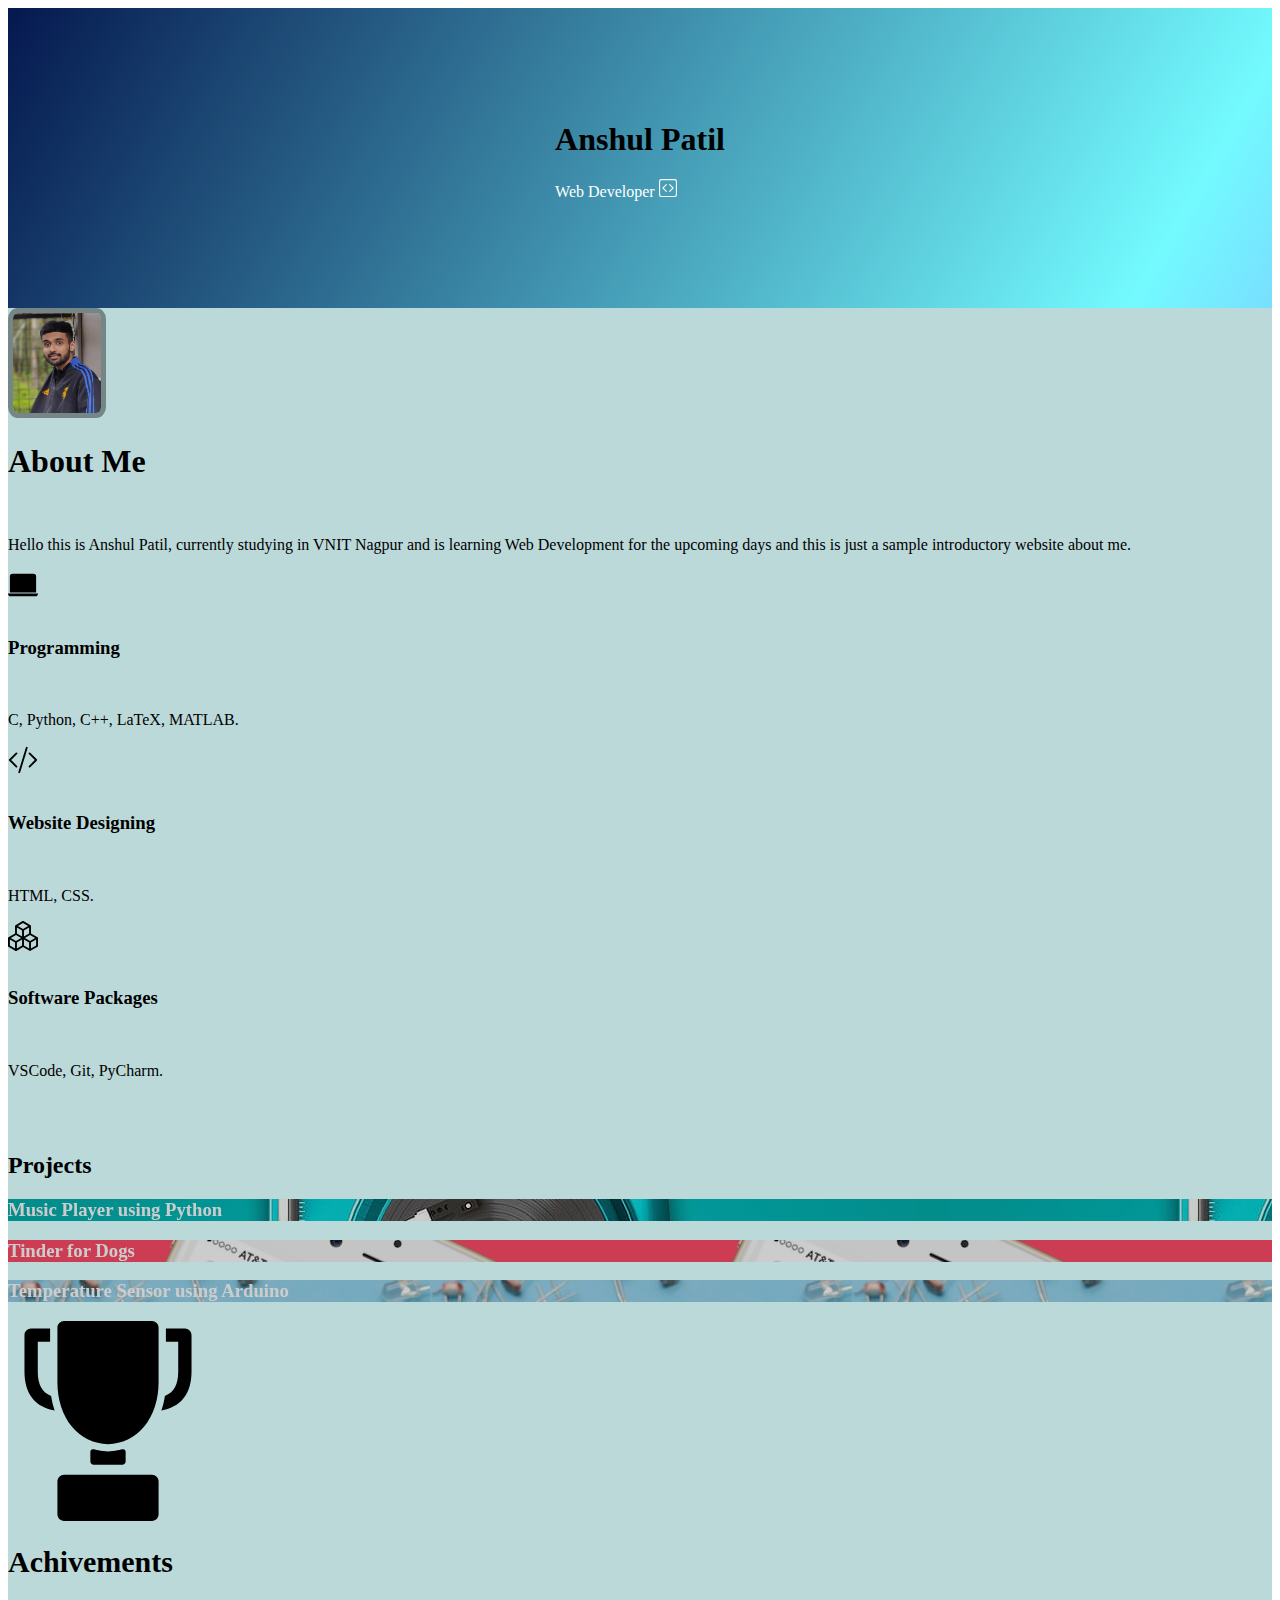
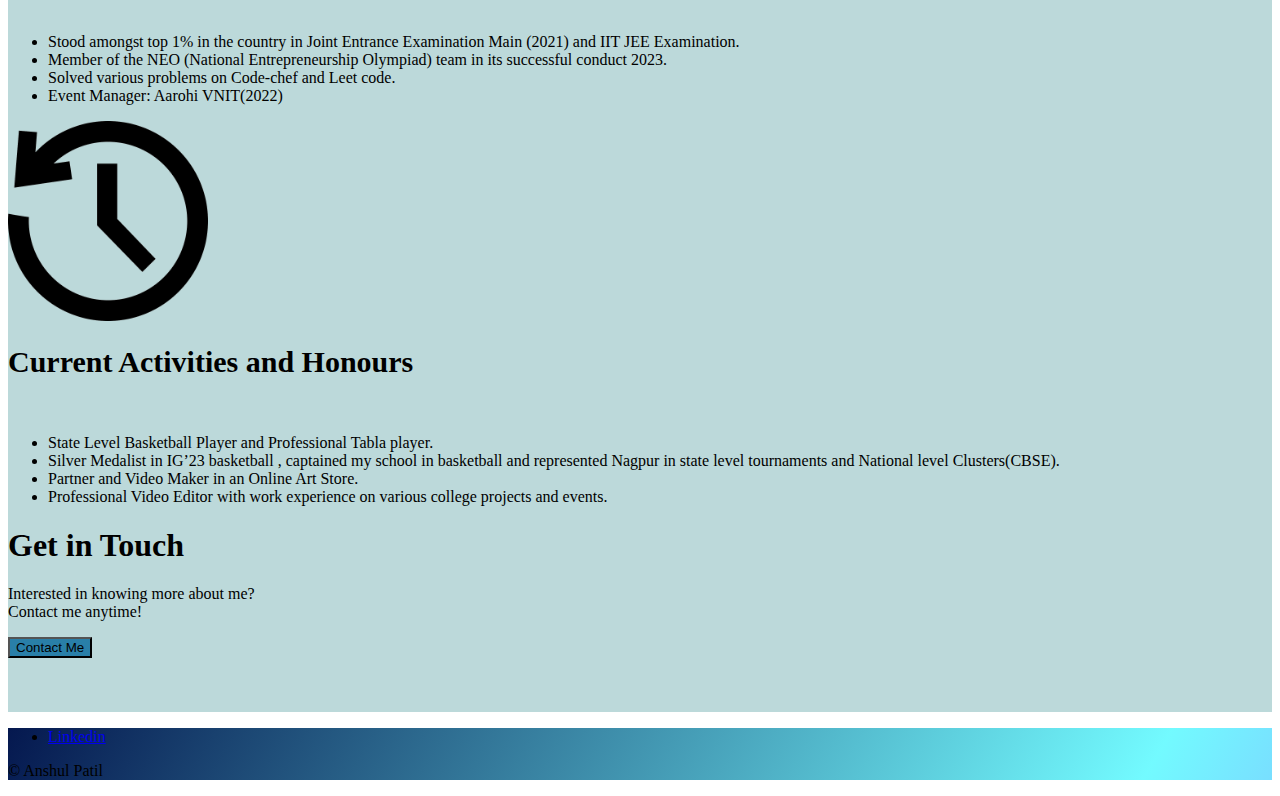
<file: index.html>
<!doctype html>
<html lang="en">

<head>
<meta charset="utf-8">
<meta name="viewport" content="width=device-width, initial-scale=1">
<title>Bootstrap</title>
<link href="https://cdn.jsdelivr.net/npm/bootstrap@5.3.0/dist/css/bootstrap.min.css" 
rel="stylesheet" 
integrity="sha384-9ndCyUaIbzAi2FUVXJi0CjmCapSmO7SnpJef0486qhLnuZ2cdeRhO02iuK6FUUVM" crossorigin="anonymous">
<link rel="stylesheet" href="./style.css">

</head>

<body>

<!--first section-->
    <section id="hero" >
        
        <div class="container1 gradient-background">
        <div class=" pb-5  pt-5 text-center">
            <h1 class="display-5 fw-bold text-body-emphasis">Anshul Patil</h1>
            <div class="col-lg-6 mx-auto">
            <p class="lead">Web Developer <svg height="18px" xmlns="http://www.w3.org/2000/svg"  fill="currentColor" class="bi bi-code-square" viewBox="0 0 16 16">
                <path d="M14 1a1 1 0 0 1 1 1v12a1 1 0 0 1-1 1H2a1 1 0 0 1-1-1V2a1 1 0 0 1 1-1h12zM2 0a2 2 0 0 0-2 2v12a2 2 0 0 0 2 2h12a2 2 0 0 0 2-2V2a2 2 0 0 0-2-2H2z"/>
                <path d="M6.854 4.646a.5.5 0 0 1 0 .708L4.207 8l2.647 2.646a.5.5 0 0 1-.708.708l-3-3a.5.5 0 0 1 0-.708l3-3a.5.5 0 0 1 .708 0zm2.292 0a.5.5 0 0 0 0 .708L11.793 8l-2.647 2.646a.5.5 0 0 0 .708.708l3-3a.5.5 0 0 0 0-.708l-3-3a.5.5 0 0 0-.708 0z"/>
            </svg></p>
            <div class="d-grid gap-2 d-sm-flex justify-content-sm-center"></div>
            </div>
        </div>
    </div>
    </section>



    <!--second section-->
    <section id="backcolor">
    <section>
    <div class="container col-xxl-8 px-4 py-5">
        <div class="row flex-lg-row-reverse align-items-center g-5 py-5">
        <div class="col-10 col-sm-8 col-lg-6">
            <img src="./anshulpic.jpg" id="profile" class="d-block mx-lg-auto img-fluid" alt="Bootstrap Themes" height="100px" loading="lazy">
        </div>
        <div class="col-lg-6">
            <h1 class="display-5 fw-bold text-body-emphasis lh-1 mb-3 pb-2 border-bottom">About Me</h1><br/>
            <p class="lead">Hello this is Anshul Patil, currently studying in VNIT Nagpur and is
                learning Web Development for the upcoming days and this is just a
                sample introductory website about me.</p>
            <div class="d-grid gap-2 d-md-flex justify-content-md-start">
        
        </div>
        </div>
        </div>
    </div>
    </section>


    <!--third section-->
    
    <div class="container mt-5">
        <div class="row g-4 py-5 row-cols-1 row-cols-lg-3">
        <div class="col d-flex align-items-start">
            <div
            class="icon-square text-body-emphasis bg-body-secondary d-inline-flex align-items-center justify-content-center fs-4 flex-shrink-0 me-3">
            <svg xmlns="http://www.w3.org/2000/svg"  height="30" fill="currentColor" class="bi bi-laptop-fill" viewBox="0 0 16 16">
                <path d="M2.5 2A1.5 1.5 0 0 0 1 3.5V12h14V3.5A1.5 1.5 0 0 0 13.5 2h-11zM0 12.5h16a1.5 1.5 0 0 1-1.5 1.5h-13A1.5 1.5 0 0 1 0 12.5z"/>
            </svg>
            </div>
            <div>
            <h3 class="fs-2">Programming</h3><br>
            <p class="lead">C, Python, C++, LaTeX, MATLAB.</p>

            </div>
        </div>
        <div class="col d-flex align-items-start">
            <div
            class="icon-square text-body-emphasis bg-body-secondary d-inline-flex align-items-center justify-content-center fs-4 flex-shrink-0 me-3">
            <svg xmlns="http://www.w3.org/2000/svg" height="30" fill="currentColor" class="bi bi-code-slash" viewBox="0 0 16 16">
                <path d="M10.478 1.647a.5.5 0 1 0-.956-.294l-4 13a.5.5 0 0 0 .956.294l4-13zM4.854 4.146a.5.5 0 0 1 0 .708L1.707 8l3.147 3.146a.5.5 0 0 1-.708.708l-3.5-3.5a.5.5 0 0 1 0-.708l3.5-3.5a.5.5 0 0 1 .708 0zm6.292 0a.5.5 0 0 0 0 .708L14.293 8l-3.147 3.146a.5.5 0 0 0 .708.708l3.5-3.5a.5.5 0 0 0 0-.708l-3.5-3.5a.5.5 0 0 0-.708 0z"/>
            </svg>
            </div>
            <div>
            <h3 class="fs-2">Website Designing </h3><br>
            <p class="lead">HTML, CSS.</p>

            </div>
        </div>
        <div class="col d-flex align-items-start">
            <div
            class="icon-square text-body-emphasis bg-body-secondary d-inline-flex align-items-center justify-content-center fs-4 flex-shrink-0 me-3">
            <svg xmlns="http://www.w3.org/2000/svg" height="30" fill="currentColor" class="bi bi-boxes" viewBox="0 0 16 16">
                <path d="M7.752.066a.5.5 0 0 1 .496 0l3.75 2.143a.5.5 0 0 1 .252.434v3.995l3.498 2A.5.5 0 0 1 16 9.07v4.286a.5.5 0 0 1-.252.434l-3.75 2.143a.5.5 0 0 1-.496 0l-3.502-2-3.502 2.001a.5.5 0 0 1-.496 0l-3.75-2.143A.5.5 0 0 1 0 13.357V9.071a.5.5 0 0 1 .252-.434L3.75 6.638V2.643a.5.5 0 0 1 .252-.434L7.752.066ZM4.25 7.504 1.508 9.071l2.742 1.567 2.742-1.567L4.25 7.504ZM7.5 9.933l-2.75 1.571v3.134l2.75-1.571V9.933Zm1 3.134 2.75 1.571v-3.134L8.5 9.933v3.134Zm.508-3.996 2.742 1.567 2.742-1.567-2.742-1.567-2.742 1.567Zm2.242-2.433V3.504L8.5 5.076V8.21l2.75-1.572ZM7.5 8.21V5.076L4.75 3.504v3.134L7.5 8.21ZM5.258 2.643 8 4.21l2.742-1.567L8 1.076 5.258 2.643ZM15 9.933l-2.75 1.571v3.134L15 13.067V9.933ZM3.75 14.638v-3.134L1 9.933v3.134l2.75 1.571Z"/>
            </svg>
            </div>
            <div>
            <h3 class="fs-2">Software Packages</h3><br>
            <p class="lead">VSCode, Git, PyCharm.</p>

            </div>
        </div>
        </div>
    </div><br><br>

        <!--fourth section-->

        <div class="container px-4 py-5" id="custom-cards">
            <h2 class="pb-2 border-bottom fw-bold">Projects</h2>
        
            <div class="row row-cols-1 row-cols-lg-3 align-items-stretch g-4 py-5">
            <div class="col">
                <div class="card card-cover h-100 overflow-hidden text-bg-dark rounded-4 shadow-lg" style="background-image: url('./music.jpg'); filter:brightness(80%); ">
                <div class="d-flex flex-column h-100 p-5 pb-3 text-white text-shadow-1">
                    <a href="./htmlpages/musicplayer.html" style="text-decoration:none;"><h3 class="pt-5 mt-5 mb-4 display-6 lh-1 fw-bold ">Music Player using Python</h3></a>
                    
                </div>
                </div>
            </div>
        
        <div class="col">
                <div class="card card-cover h-100 overflow-hidden text-bg-dark rounded-4 shadow-lg" id="try" style="background-image: url('./dog.png'); filter:brightness(80%);  ">
            <div class="d-flex flex-column h-100 p-5 pb-3 text-white text-shadow-1">
                <a href="./htmlpages/tinder.html" style="text-decoration:none;"><h3 class="pt-5 mt-5 mb-4 display-6 lh-1 fw-bold ">Tinder for Dogs</h3></a>
                    
            </div>
                </div>
        </div>
        
            <div class="col">
                <div class="card card-cover h-100 overflow-hidden text-bg-dark rounded-4 shadow-lg" style="background-image: url('arduino.jfif');  filter:brightness(80%);">
                <div class="d-flex flex-column h-100 p-5 pb-3 text-shadow-1">
                    <a href="./htmlpages/temperature.html" style="text-decoration:none;"><h3 class="pt-5 mt-5 mb-4 display-6 lh-1 fw-bold ">Temperature Sensor using Arduino</h3></a>
                    
                </div>
                </div>
            </div>
            </div>
        </div>


        <!--fifth section-->
        
        <div class="container col-xxl-8 px-4 py-5">
            <div class="row flex-lg-row-reverse align-items-center g-5 py-5">
            <div class="col-10 col-sm-8 col-lg-6">
                <img src="./trophy.svg" id="trophy" class="d-block mx-lg-auto img-fluid" alt="Bootstrap Themes" loading="lazy">
            </div>
            <div class="col-lg-6">
                <h1 class="display-5 fw-bold text-body-emphasis lh-1 mb-3 border-bottom" id="about">Achivements</h1><br>
                <ul class="lead">
                    <li>Stood amongst top 1% in the country in Joint Entrance Examination Main (2021) and IIT JEE Examination.</li>
                    <li>Member of the NEO (National Entrepreneurship Olympiad) team in its successful conduct 2023.</li>
                    <li>Solved various problems on Code-chef and Leet code.</li>
                    <li>Event Manager: Aarohi VNIT(2022)</li>
                </ul>
                <div class="d-grid gap-2 d-md-flex justify-content-md-start">
                
                </div>
            </div>
            </div>
        </div>
        
        <!--sixth section-->
        
        <div class="container col-xxl-8 px-4 py-5">
            <div class="row flex-lg-row-reverse align-items-center g-5 py-5">
            <div class="col-10 col-sm-8 col-lg-6">
                <img src="./activity.png" id="trophy" class="d-block mx-lg-auto img-fluid" alt="Bootstrap Themes" loading="lazy">
            </div>
            <div class="col-lg-6">
                <h1 class="display-5 fw-bold text-body-emphasis lh-1 mb-3 border-bottom" id="about">Current Activities and Honours</h1><br>
                <ul class="lead">
                    <li>State Level Basketball Player and Professional Tabla player.</li>
                    <li>Silver Medalist in IG’23 basketball , captained my school in basketball and represented 
                        Nagpur in state level tournaments and National level Clusters(CBSE).
                        </li>
                    <li>Partner and Video Maker in an Online Art Store.</li>
                    <li>Professional Video Editor with work experience on various college projects and events.</li>
                </ul>
                <div class="d-grid gap-2 d-md-flex justify-content-md-start">
                
                </div>
            </div>
            </div>
        </div>

        <!--seventh-section-->

        <div class="container ">
            <div class="position-relative p-1 text-center text-muted   rounded-5">
            <h1 class="text-body-emphasis border-bottom">Get in Touch</h1>
            <p class="col-lg-6 mx-auto mb-6 lead">
                Interested in knowing more about me?<br>
                Contact me anytime!
            </p>
            <a href="mailto:modernanshul@gmail.com"><button class="btn btn-secondary #4cf9ffc8" type="button" fdprocessedid="ar1maj" style="background-color: #297fa8">
                Contact Me
            </button></a><br><br><br><br>
            </div>
        </div>
    </section>
        
        <!--eighth-section-->
        <div class=" gradient-background">
            <footer class="py-3">
            <ul class="nav justify-content-center pb-3 mb-3">
                <li class="nav-item lead"><a href="https://www.linkedin.com/in/anshul-patil-799202239" class="nav-link px-2 text-body-secondary">Linkedin</a></li>
            </ul>
            <p class="text-center text-body-secondary lead">© Anshul Patil</p>
            </footer>
        </div>


    <script src="https://cdn.jsdelivr.net/npm/bootstrap@5.3.0/dist/js/bootstrap.bundle.min.js" 
    integrity="sha384-geWF76RCwLtnZ8qwWowPQNguL3RmwHVBC9FhGdlKrxdiJJigb/j/68SIy3Te4Bkz"
    crossorigin="anonymous"></script>
</body>
</html>
</file>
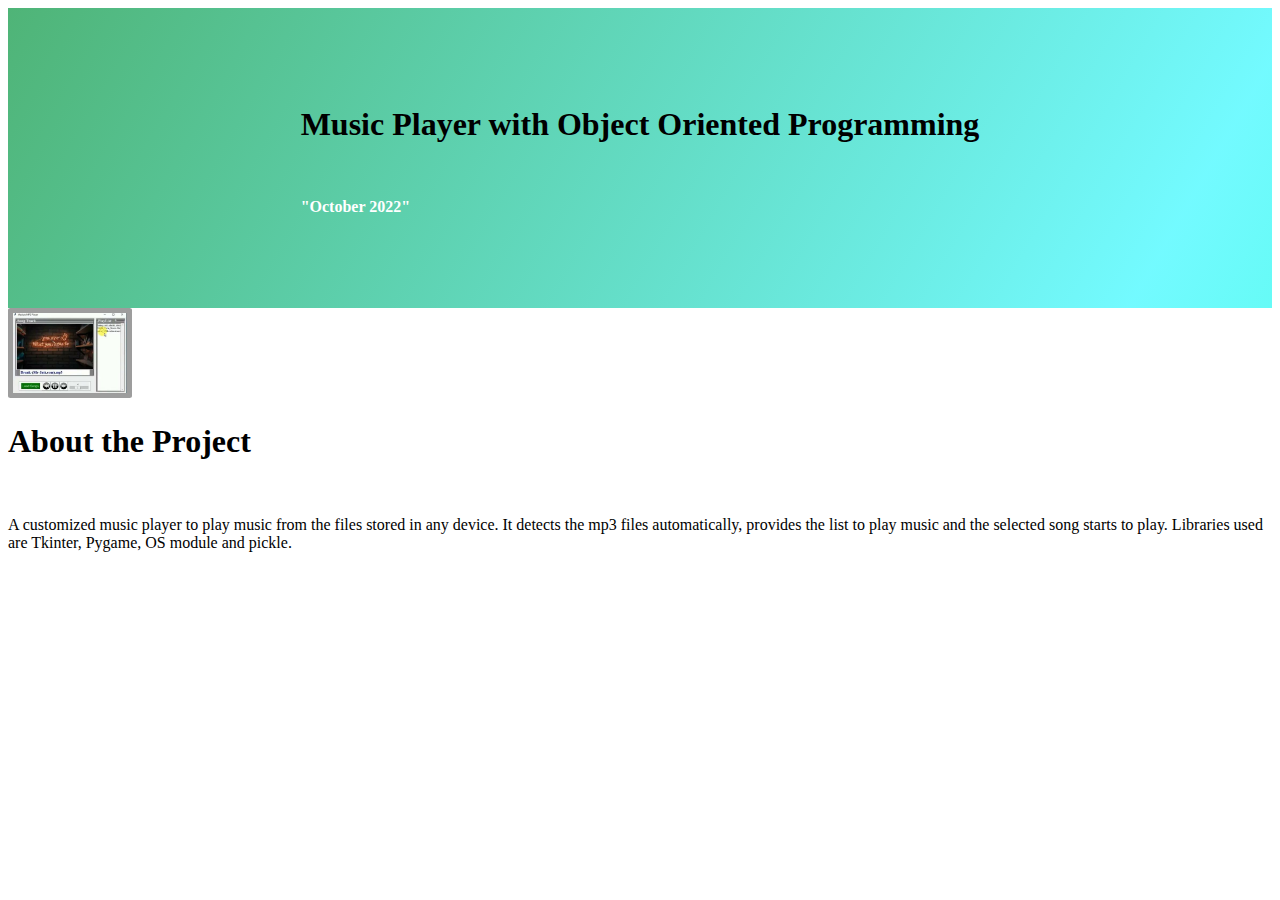
<file: htmlpages/musicplayer.html>
<!doctype html>
<html lang="en">

<head>
<meta charset="utf-8">
<meta name="viewport" content="width=device-width, initial-scale=1">
<title>Music Player</title>
<link href="https://cdn.jsdelivr.net/npm/bootstrap@5.3.0/dist/css/bootstrap.min.css" 
rel="stylesheet" 
integrity="sha384-9ndCyUaIbzAi2FUVXJi0CjmCapSmO7SnpJef0486qhLnuZ2cdeRhO02iuK6FUUVM" crossorigin="anonymous">
<link rel="stylesheet" href="./musicplayer.css">

</head>
<body>

<!--first section-->
<section id="hero" >
        
    <div class="container1 gradient-background">
    <div class=" pb-5  pt-5 text-center">
        <h1 class="display-5 fw-bold text-body-emphasis">Music Player with Object Oriented Programming</h1><br>
        <div class="col-lg-6 mx-auto">
        <p class="lead"><b>"October 2022"</b></p>
        <div class="d-grid gap-2 d-sm-flex justify-content-sm-center"></div>
        </div>
    </div>
</div>
</section>

<!--second section-->
<section>
    <div class="container col-xxl-8 px-4 py-5">
        <div class="row flex-lg-row-reverse align-items-center g-5 py-5">
        <div class="col-10 col-sm-8 col-lg-6">
            <img src="./player.jpg" id="profile" class="d-block mx-lg-auto img-fluid" alt="Bootstrap Themes" height="80px" loading="lazy">
        </div>
        <div class="col-lg-6">
            <h1 class="display-5 fw-bold text-body-emphasis lh-1 mb-3 pb-2 border-bottom">About the Project</h1><br/>
            <p class="lead">A customized music player to play music from the files stored in any device. It detects the mp3 files automatically, 
                provides the list to play music and the selected song starts to play. Libraries used are Tkinter, Pygame, OS module and pickle. </p>
            <div class="d-grid gap-2 d-md-flex justify-content-md-start">
        
        </div>
        </div>
        </div>
    </div>
    </section>





    <script src="https://cdn.jsdelivr.net/npm/bootstrap@5.3.0/dist/js/bootstrap.bundle.min.js" 
    integrity="sha384-geWF76RCwLtnZ8qwWowPQNguL3RmwHVBC9FhGdlKrxdiJJigb/j/68SIy3Te4Bkz"
    crossorigin="anonymous"></script>
</body>
</html>
</file>
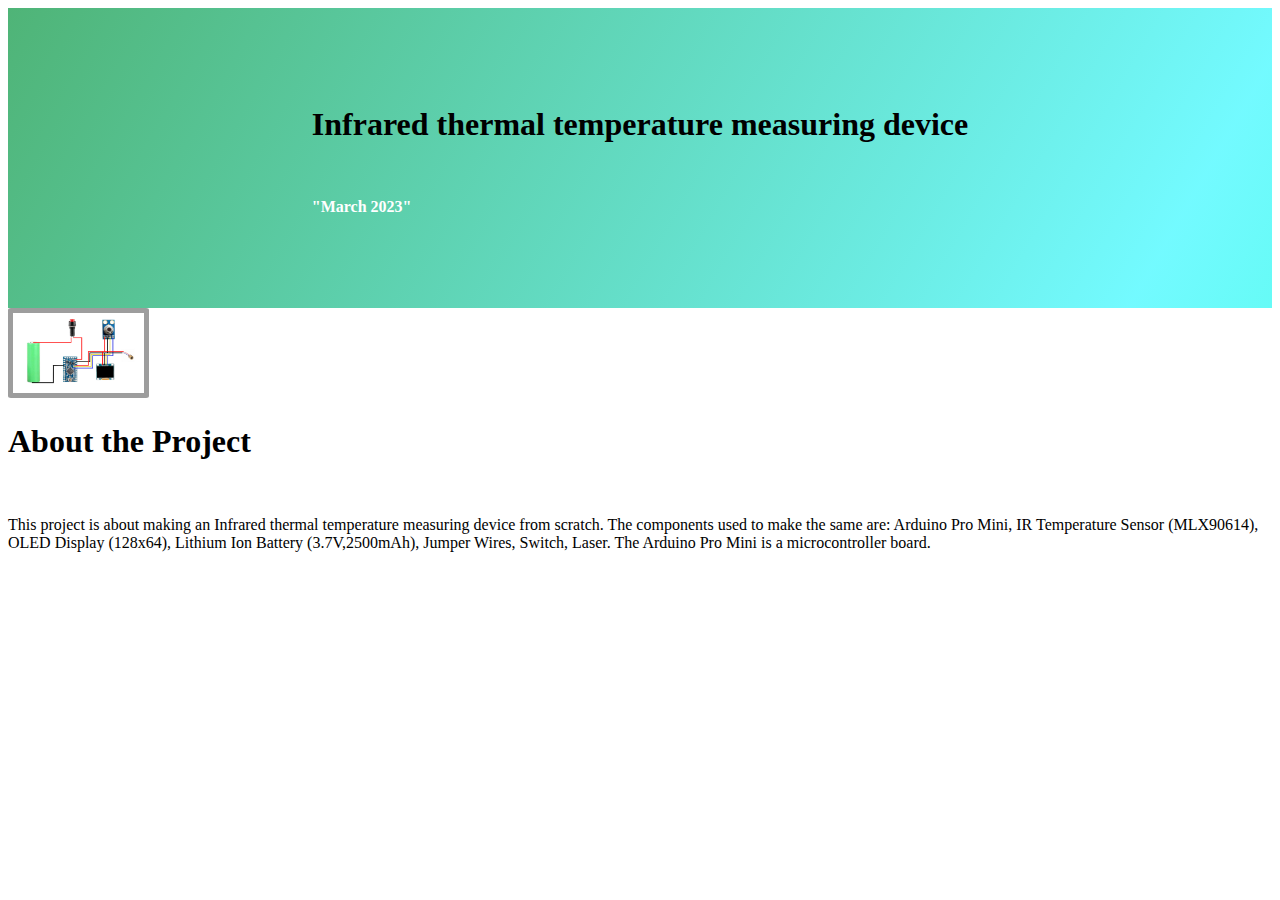
<file: htmlpages/temperature.html>
<!doctype html>
<html lang="en">

<head>
<meta charset="utf-8">
<meta name="viewport" content="width=device-width, initial-scale=1">
<title>Music Player</title>
<link href="https://cdn.jsdelivr.net/npm/bootstrap@5.3.0/dist/css/bootstrap.min.css" 
rel="stylesheet" 
integrity="sha384-9ndCyUaIbzAi2FUVXJi0CjmCapSmO7SnpJef0486qhLnuZ2cdeRhO02iuK6FUUVM" crossorigin="anonymous">
<link rel="stylesheet" href="./temperature.css">

</head>
<body>

<!--first section-->
<section id="hero" >
        
    <div class="container1 gradient-background">
    <div class=" pb-5  pt-5 text-center">
        <h1 class="display-5 fw-bold text-body-emphasis">Infrared thermal temperature measuring device</h1><br>
        <div class="col-lg-6 mx-auto">
        <p class="lead"><b>"March 2023"</b></p>
        <div class="d-grid gap-2 d-sm-flex justify-content-sm-center"></div>
        </div>
    </div>
</div>
</section>

<!--second section-->
<section>
    <div class="container col-xxl-8 px-4 py-5">
        <div class="row flex-lg-row-reverse align-items-center g-5 py-5">
        <div class="col-10 col-sm-8 col-lg-6">
            <img src="./temp.png" id="profile" class="d-block mx-lg-auto img-fluid" alt="Bootstrap Themes" height="80px" loading="lazy">
        </div>
        <div class="col-lg-6">
            <h1 class="display-5 fw-bold text-body-emphasis lh-1 mb-3 pb-2 border-bottom">About the Project</h1><br/>
            <p class="lead">This project is about making an Infrared thermal temperature measuring device from scratch. The components used to make the same are: Arduino Pro Mini, IR Temperature Sensor (MLX90614), OLED Display
                (128x64), Lithium Ion Battery (3.7V,2500mAh), Jumper Wires,
                Switch, Laser. The Arduino Pro Mini is a microcontroller board. </p>
            <div class="d-grid gap-2 d-md-flex justify-content-md-start">
        
        </div>
        </div>
        </div>
    </div>
    </section>
</file>
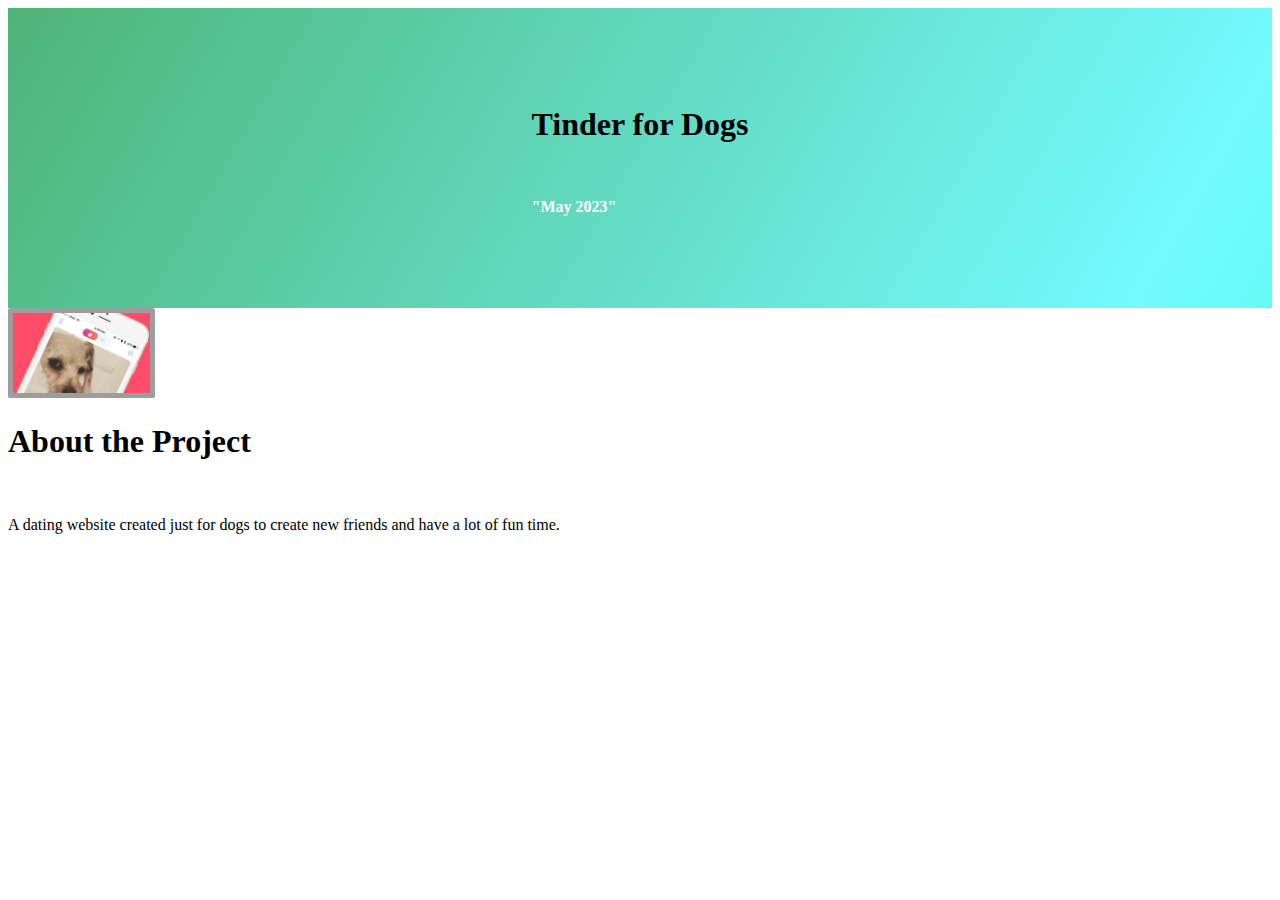
<file: htmlpages/tinder.html>
<!doctype html>
<html lang="en">

<head>
<meta charset="utf-8">
<meta name="viewport" content="width=device-width, initial-scale=1">
<title>Music Player</title>
<link href="https://cdn.jsdelivr.net/npm/bootstrap@5.3.0/dist/css/bootstrap.min.css" 
rel="stylesheet" 
integrity="sha384-9ndCyUaIbzAi2FUVXJi0CjmCapSmO7SnpJef0486qhLnuZ2cdeRhO02iuK6FUUVM" crossorigin="anonymous">
<link rel="stylesheet" href="./tinder.css">

</head>
<body>

<!--first section-->
<section id="hero" >
        
    <div class="container1 gradient-background">
    <div class=" pb-5  pt-5 text-center">
        <h1 class="display-5 fw-bold text-body-emphasis">Tinder for Dogs</h1><br>
        <div class="col-lg-6 mx-auto">
        <p class="lead"><b>"May 2023"</b></p>
        <div class="d-grid gap-2 d-sm-flex justify-content-sm-center"></div>
        </div>
    </div>
</div>
</section>

<!--second section-->
<section>
    <div class="container col-xxl-8 px-4 py-5">
        <div class="row flex-lg-row-reverse align-items-center g-5 py-5">
        <div class="col-10 col-sm-8 col-lg-6">
            <img src="../dog.png" id="profile" class="d-block mx-lg-auto img-fluid" alt="Bootstrap Themes" height="80px" loading="lazy">
        </div>
        <div class="col-lg-6">
            <h1 class="display-5 fw-bold text-body-emphasis lh-1 mb-3 pb-2 border-bottom">About the Project</h1><br/>
            <p class="lead">A dating website created just for dogs to create new friends and have a lot of fun time. </p>
            <div class="d-grid gap-2 d-md-flex justify-content-md-start">
        
        </div>
        </div>
        </div>
    </div>
    </section>





    <script src="https://cdn.jsdelivr.net/npm/bootstrap@5.3.0/dist/js/bootstrap.bundle.min.js" 
    integrity="sha384-geWF76RCwLtnZ8qwWowPQNguL3RmwHVBC9FhGdlKrxdiJJigb/j/68SIy3Te4Bkz"
    crossorigin="anonymous"></script>
</body>
</html>
</file>
<file: style.css>
.gradient-background {
    background: linear-gradient(300deg, #a600ff, #4cf9ffc8, #05184f);
    background-size: 180% 180%;
    animation: gradient-animation 18s ease infinite;
}
#hero .lead{
    color:white;
}

.container1{
    height:300px;
    display:flex;
    justify-content: center;
    align-items: center;
}

#profile{
    border-radius: 10%;
    border: 5px solid rgba(11, 11, 11, 0.4);
}

.icon-square {
    width: 3rem;
    height: 3rem;
    border-radius: 0.75rem;
  }

.d-flex{
    
    justify-content: center;
    align-items: center;
}
#custom-cards h3{
    color:white;
}

#trophy{
    height:200px;
}

#about{
    font-size:30px;
}
#backcolor{
    background-color: #a9cfd0c8;
}
</file>
<file: htmlpages/musicplayer.css>
.gradient-background {
    background: linear-gradient(300deg, #00ffb3, #4cf9ffc8, #4fb477);
    background-size: 180% 180%;
    animation: gradient-animation 18s ease infinite;
}

.container1{
    height:300px;
    display:flex;
    justify-content: center;
    align-items: center;
}

#hero .lead{
    color:white;
}

#profile{
    border-radius: 2%;
    border: 5px solid rgba(11, 11, 11, 0.4);
}
</file>
<file: htmlpages/temperature.css>
.gradient-background {
    background: linear-gradient(300deg, #00ffb3, #4cf9ffc8, #4fb477);
    background-size: 180% 180%;
    animation: gradient-animation 18s ease infinite;
}

.container1{
    height:300px;
    display:flex;
    justify-content: center;
    align-items: center;
}

#hero .lead{
    color:white;
}

#profile{
    border-radius: 2%;
    border: 5px solid rgba(11, 11, 11, 0.4);
}
</file>
<file: htmlpages/tinder.css>
.gradient-background {
    background: linear-gradient(300deg, #00ffb3, #4cf9ffc8, #4fb477);
    background-size: 180% 180%;
    animation: gradient-animation 18s ease infinite;
}

.container1{
    height:300px;
    display:flex;
    justify-content: center;
    align-items: center;
}

#hero .lead{
    color:white;
}

#profile{
    border-radius: 2%;
    border: 5px solid rgba(11, 11, 11, 0.4);
}
</file>
